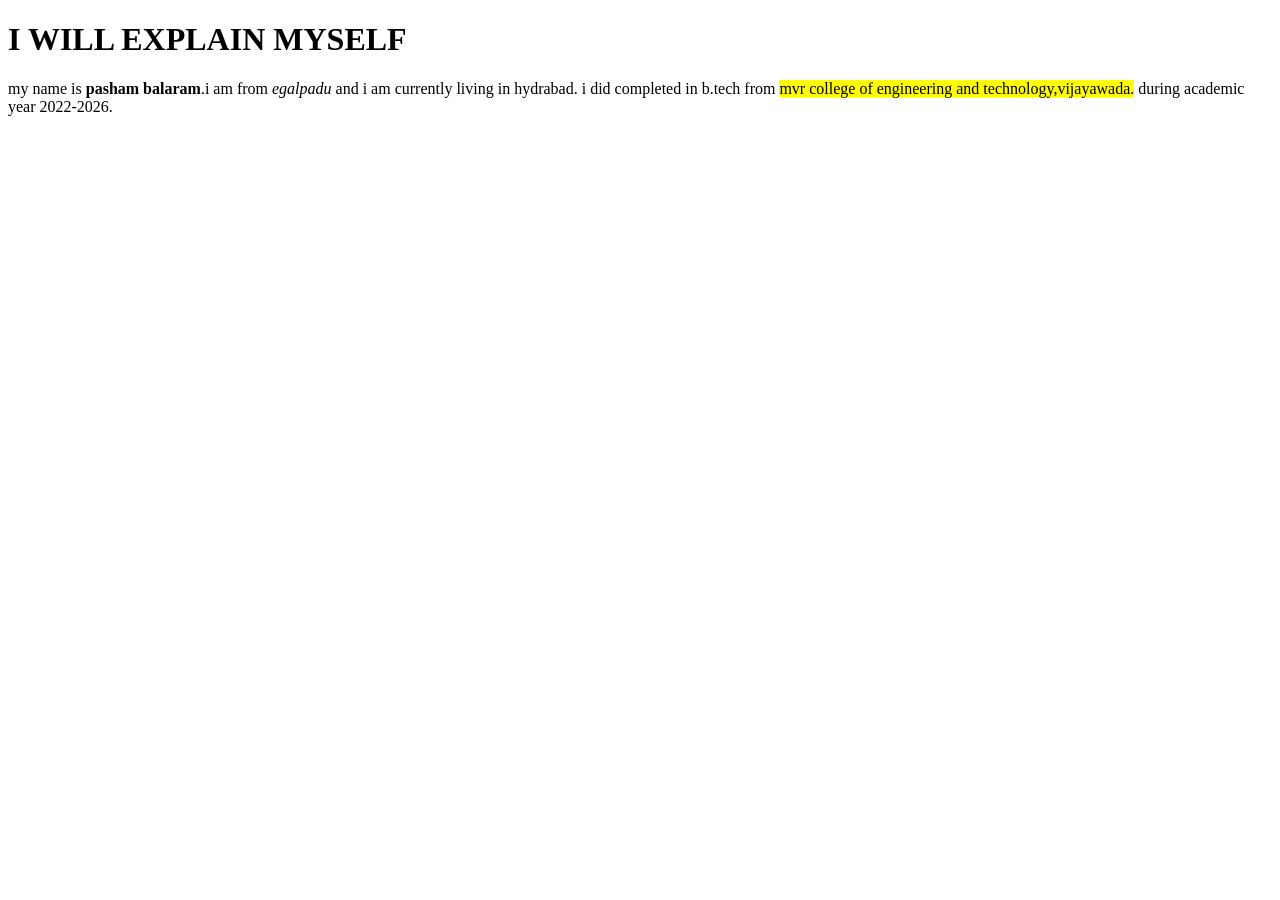
<file: index.html>
<!DOCTYPE html>
<html lang="en">
<head>
    <meta charset="UTF-8">
    <meta name="viewport" content="width=device-width, initial-scale=1.0">
    <title>Document</title>
</head>
<body>
   <h1> I WILL EXPLAIN MYSELF</h1>
   <p> my name is <b>pasham balaram</b>.i am from <i>egalpadu</i> and i am currently living in hydrabad. i did completed in b.tech
     from <mark>mvr college of engineering and technology,vijayawada.</mark> during academic year 2022-2026. </p>

   

</body>
</html>
</file>
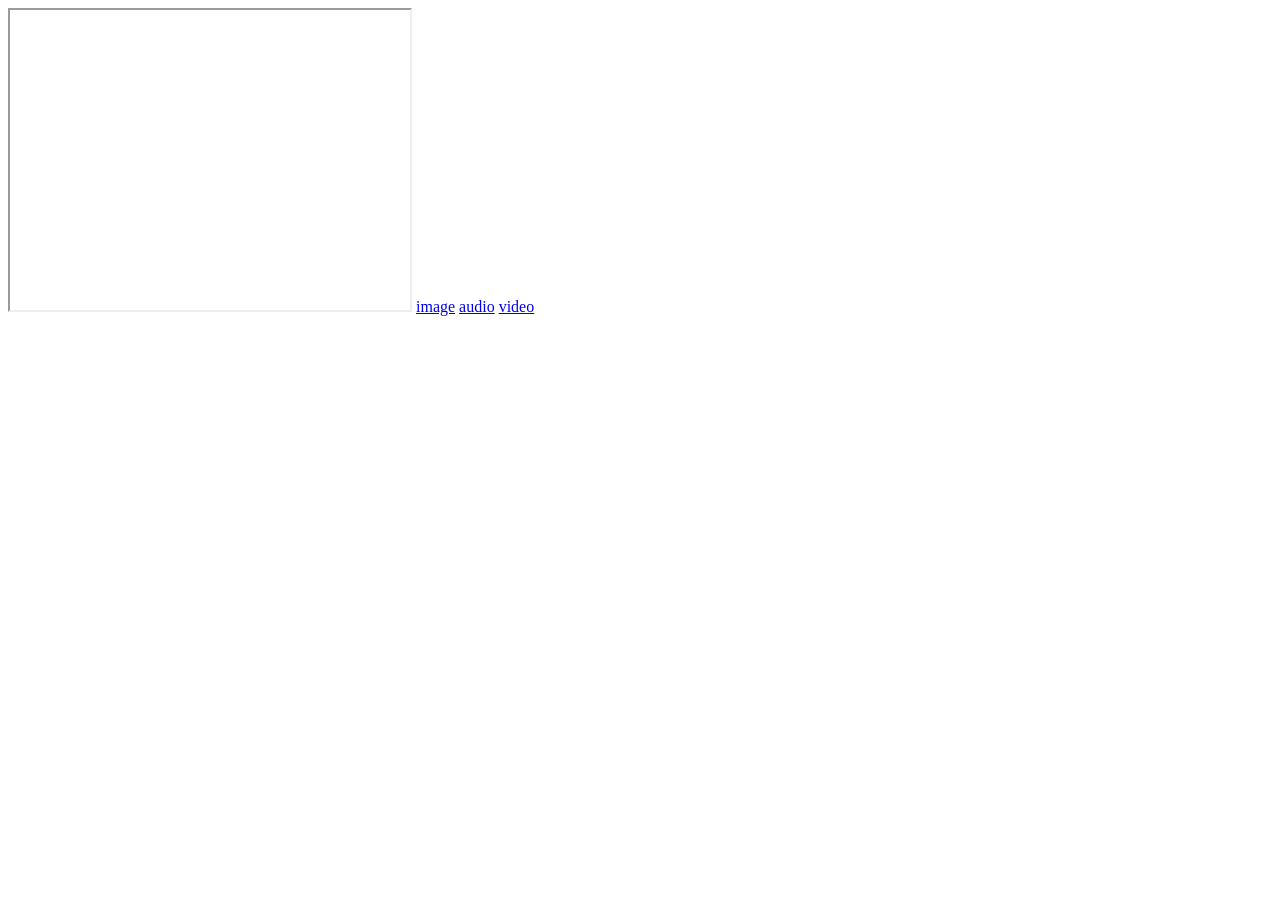
<file: task2iframe.html>
<!DOCTYPE html>
<html lang="en">
<head>
    <meta charset="UTF-8">
    <meta name="viewport" content="width=device-width, initial-scale=1.0">
    <title>Document</title>
</head>
<body>
    
   
  <iframe src="" width="400" height="300" name="some-link"></iframe>
  <a href="./travel6.jpg" target="some-link" >image</a>
  <a href="./rahulsapkal-trending-punjabi-romantic-song-viral-love-vibes-536823.mp3" target="some-link">audio</a>
  <a href="./travel6.jpg" target="some-link">video</a>
</body>
</html>
</file>
